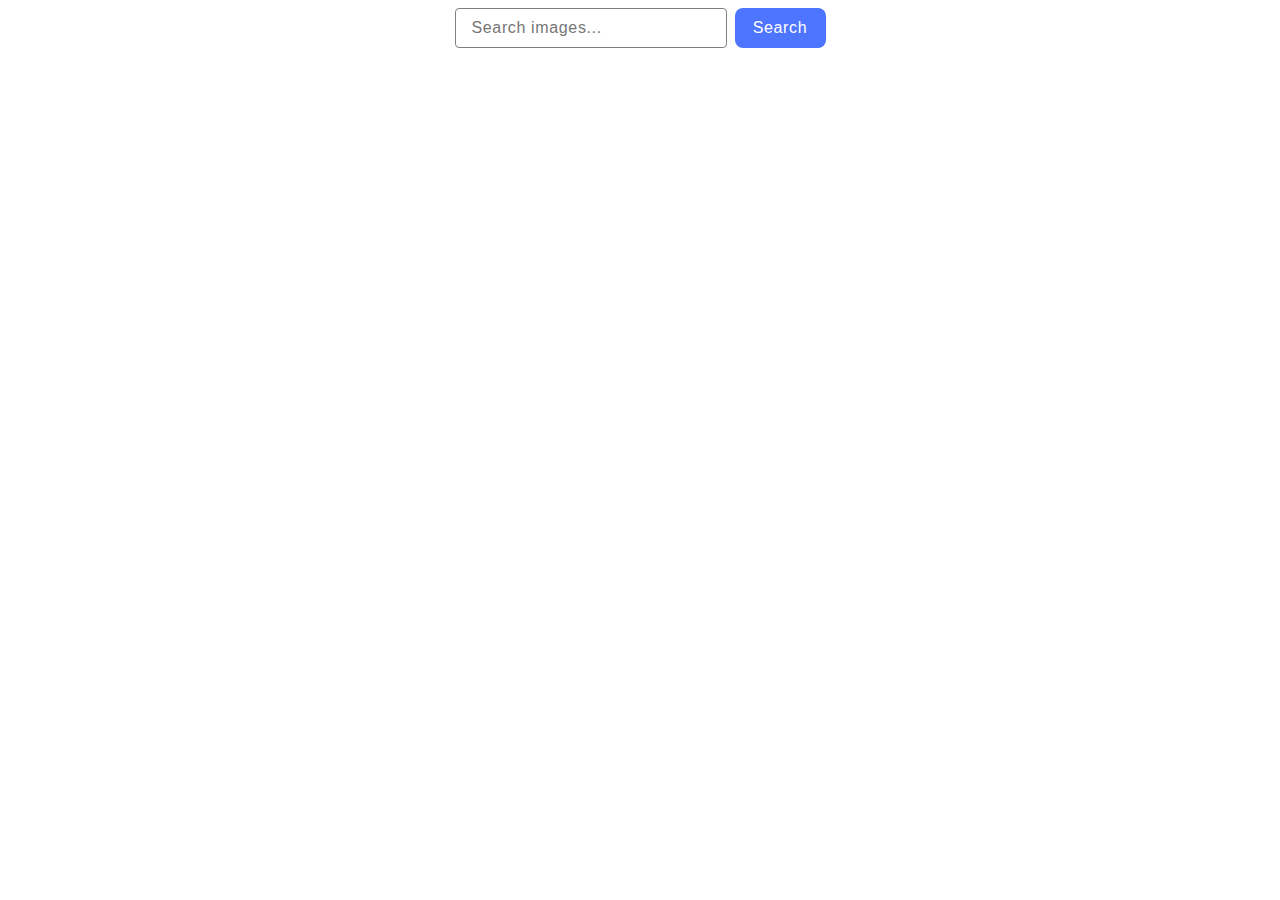
<file: src/index.html>
<!DOCTYPE html>
<html lang="en">
  <head>
    <meta charset="UTF-8" />
    <link rel="icon" type="image/svg+xml" href="/favicon.svg" />
    <meta name="viewport" content="width=device-width, initial-scale=1.0" />
    <title>Homework 11</title>
    <link rel="preconnect" href="https://fonts.googleapis.com" />
    <link rel="preconnect" href="https://fonts.gstatic.com" crossorigin />
    <link
      href="https://fonts.googleapis.com/css2?family=Montserrat:ital,wght@0,100..900;1,100..900&display=swap"
      rel="stylesheet"
    />

    <link rel="stylesheet" href="./css/styles.css" />
  </head>
  <body>
    <form class="form">
      <input
        type="text"
        class="form-input"
        name="input"
        placeholder="Search images..."
      />
      <button class="form-button">Search</button>
    </form>

    <ul class="container"></ul>

    <script type="module" src="./main.js"></script>
  </body>
</html>
</file>
<file: src/css/styles.css>
/**
  |============================
  | include css partials with
  | default @import url()
  |============================
*/
/* Common styles */
@import url('./reset.css');

:root {
  --font-family: 'Montserrat', sans-serif;
}

body {
  font-family: var(--font-family);
}

.loader {
  position: relative;
  width: 100px;
  height: 100px;
}

.loader:before,
.loader:after {
  content: '';
  border-radius: 50%;
  position: absolute;
  inset: 0;
  box-shadow: 0 0 10px 2px rgba(0, 0, 0, 0.3) inset;
}
.loader:after {
  box-shadow: 0 2px 0 #ff3d00 inset;
  animation: rotate 2s linear infinite;
}

@keyframes rotate {
  0% {
    transform: rotate(0);
  }
  100% {
    transform: rotate(360deg);
  }
}

.form {
  display: flex;
  justify-content: center;
  gap: 8px;
}

.form-input {
  border: 1px solid #808080;
  border-radius: 4px;
  outline: none;
  width: 272px;
  height: 40px;

  font-weight: 400;
  font-size: 16px;
  line-height: 150%;
  letter-spacing: 0.04em;
  color: #808080;

  padding-left: 16px;

  transition: border 250ms ease;
}

.form-input:active,
.form-input:hover {
  border: 1px solid #000;
}

.form-input:focus {
  border: 1px solid #4e75ff;
}

.form-button {
  display: flex;
  justify-content: center;
  align-items: center;
  border-radius: 8px;
  padding: 8px 16px;
  width: 91px;
  height: 40px;
  border: none;

  background-color: #4e75ff;

  font-weight: 500;
  font-size: 16px;
  line-height: 150%;
  letter-spacing: 0.04em;

  color: #fff;

  transition: background-color 250ms ease;
}

.form-button:hover,
.form-button:active {
  background-color: #6c8cff;
}

.container {
  margin-top: 20px;

  display: flex;
  flex-wrap: wrap;
  gap: 24px;
}

.form-item {
  width: calc((100% - 48px) / 3);
  border: 1px solid #808080;
}

.stats-container {
  display: flex;
  justify-content: center;
  align-items: center;
  gap: 28px;

  padding-top: 4px;
  padding-bottom: 4px;
}

.stats-title {
  font-weight: 600;
  font-size: 12px;
  line-height: 133%;
  letter-spacing: 0.04em;

  color: #2e2f42;
}

.stats-text {
  font-weight: 400;
  font-size: 12px;
  line-height: 200%;
  letter-spacing: 0.04em;
  color: #2e2f42;
}
</file>
